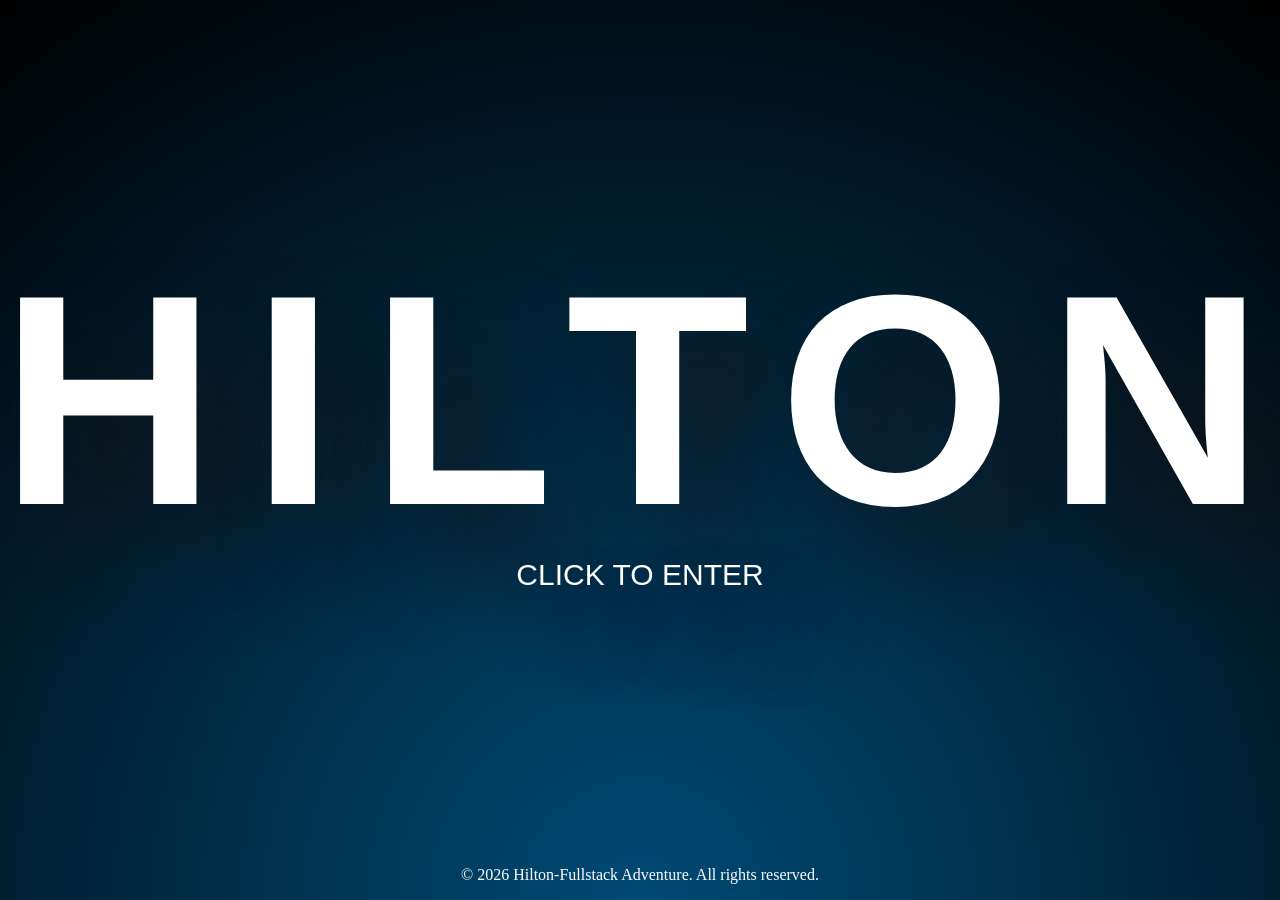
<file: Website/index.html>
<!DOCTYPE html>
<html lang="en">
    <head>
        <meta charset="UTF-8">
        <meta name="viewport" content="width=device-width, initial-scale=1.0">
        <title>Hilton-Fullstack Adventure</title>
        <link rel="stylesheet" href="css/style.css">
    </head>
    <body class="index-page">
        
      <h1>HILTON</h1>
      <!-- TODO: Purchase Conthic font from https://creativemarket.com/graphicook/279031904-Conthic for $38.00 -->
     
     <nav>
        
          <a href="home.html">CLICK  TO ENTER</a>
          <!-- TODO: Add mouseover effect for the link -->
           <!-- TODO: use dubai font-->
        
            <!-- TODO: Background color-->
      </nav>
      <main>
    </body>
    </main>

    <footer>
          <p>&copy; 2026 Hilton-Fullstack Adventure. All rights reserved.</p> 
        </footer> 
</html>
</file>
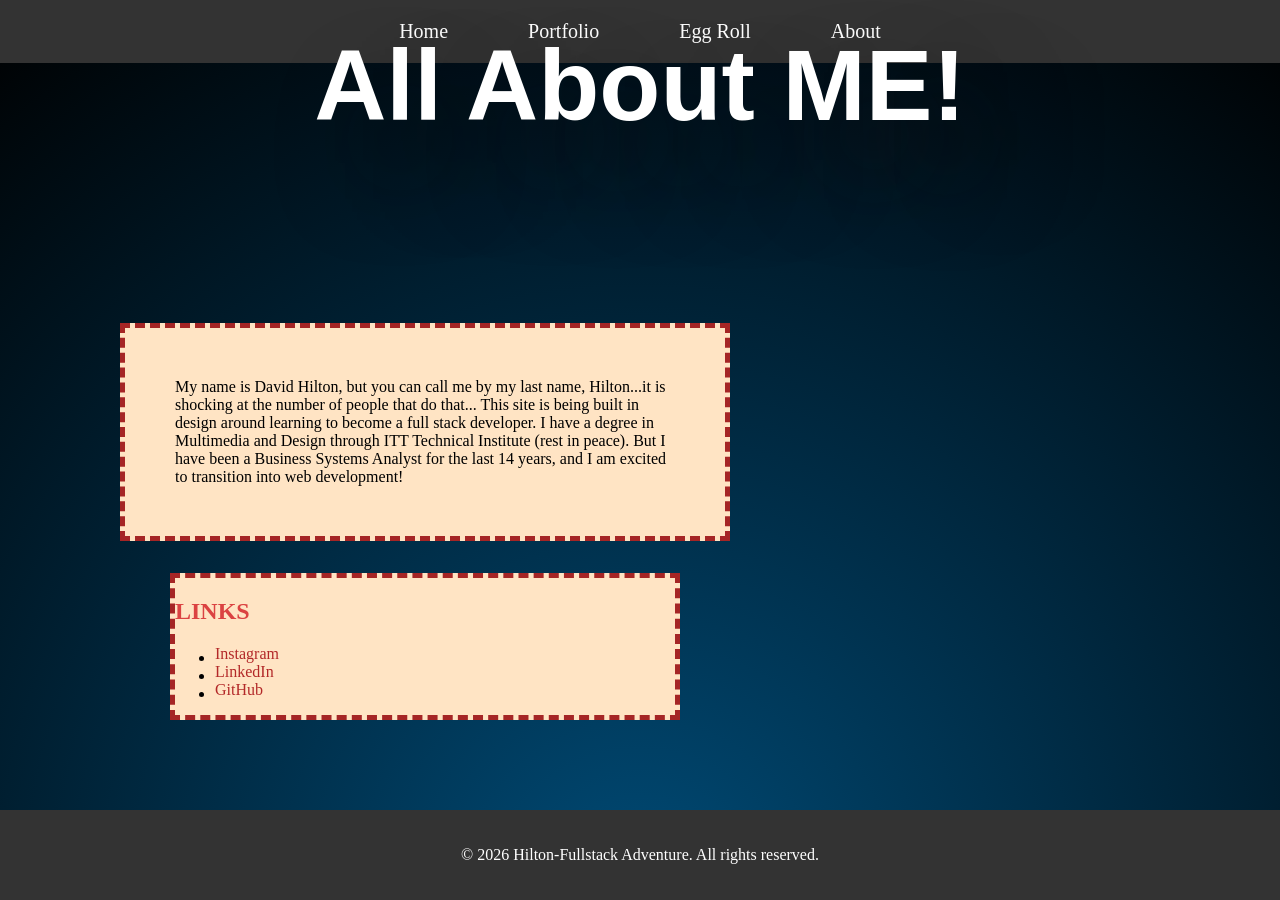
<file: Website/about.html>
<!DOCTYPE html>
<html lang="en">
    <head>
        <meta charset="UTF-8">
        <meta name="viewport" content="width=device-width, initial-scale=1.0">
        <title>Hilton-Fullstack Adventure</title>
        <link rel="stylesheet" href="css/style.css">
    </head>
    <body class="about-page">
         <div class="container">
        <nav class="navbar">
            <ul class="nav-list">
                <li><a href="home.html">Home</a></li>
                <li><a href="portfolio.html">Portfolio</a></li>
                <li><a href="egg-roll.html">Egg Roll</a></li>
                <li><a href="about.html">About</a></li>
            </ul>
          </nav>
          </div>
          <main>
        <h1>All About ME!</h1>
        <section>
            <div class="about">
            My name is David Hilton, but you can call me by my last name, Hilton...it is shocking at the number of people that do that...
            This site is being built in design around learning to become a full stack developer.
            I have a degree in Multimedia and Design through ITT Technical Institute (rest in peace).
            But I have been a Business Systems Analyst for the last 14 years, and I am excited to transition into web development!
            </div>

        </section>
        <section>
            <div class="links">
            <h2 class="h2a">LINKS</h2>
            <ul>
                <li><a href="https://www.instagram.com/hiltondraws/" target="_blank">Instagram</a></li>
                <li><a href="https://www.linkedin.com/in/david-hilton-0a8b4b1a/" target="_blank">LinkedIn</a></li>
                <li><a href="https://github.com/dwhilton" target="_blank">GitHub</a></li>
            </ul>
            </div>
        </section>
        </main>
        
        <footer class="footer-container">
        <p>&copy; 2026 Hilton-Fullstack Adventure. All rights reserved.</p>
    </footer>
       

        </body>

        </html>
</file>
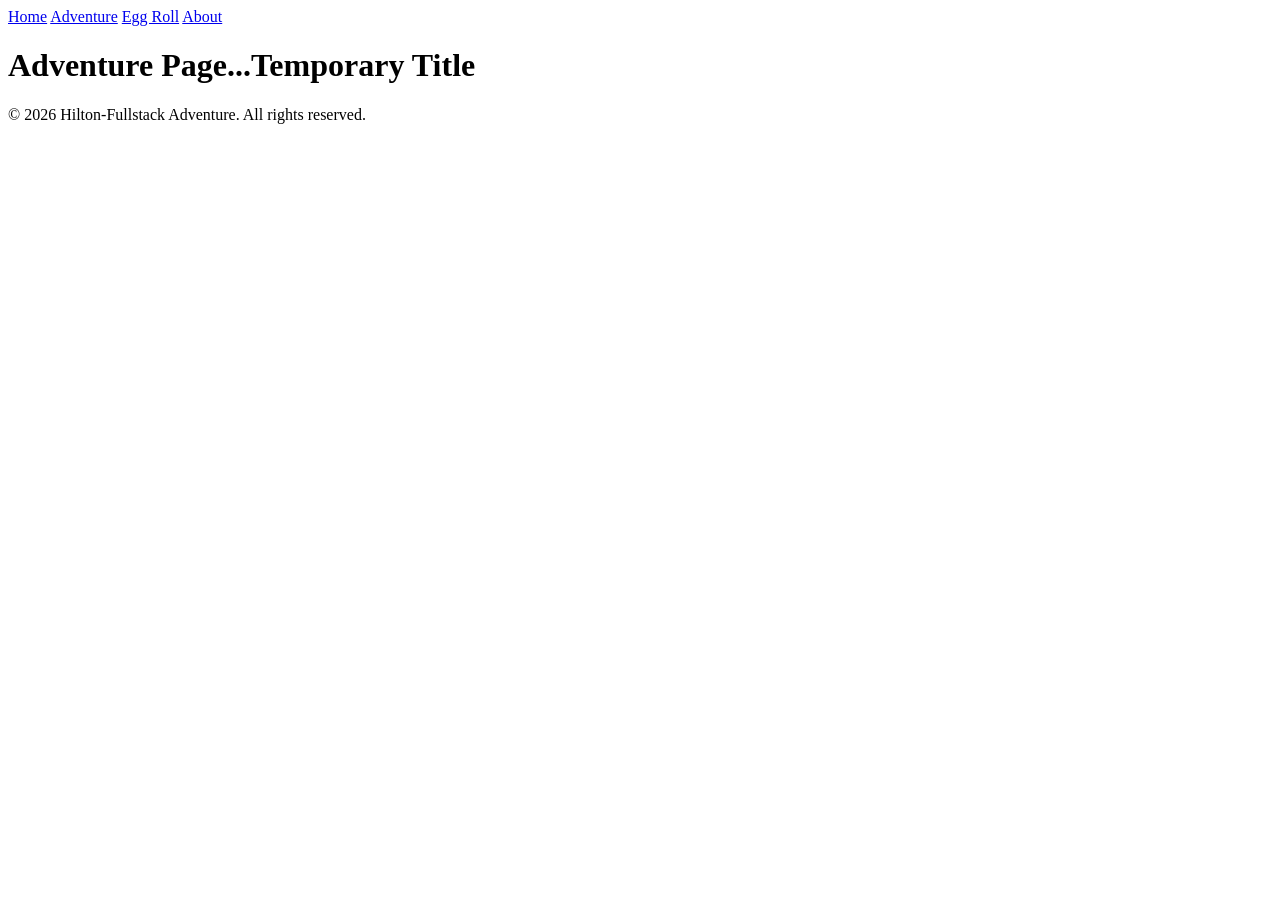
<file: Website/adventure.html>
<!DOCTYPE html>
<html lang="en">
    <head>
        <meta charset="UTF-8">
        <meta name="viewport" content="width=device-width, initial-scale=1.0">
        <title>Hilton-Fullstack Adventure</title>
    </head>
    <body>
         <nav>
            <a href="home.html">Home</a>
          <a href="adventure.html">Adventure</a>
          <a href="egg-roll.html">Egg Roll</a>
          <a href="about.html">About</a>
          <!--TODO: Create a navigational bar-->
       </nav>
       <main>
      <h1>Adventure Page...Temporary Title</h1>
      </main>
      <footer>
      <p>&copy; 2026 Hilton-Fullstack Adventure. All rights reserved.</p>
    </footer>
      </body>
      </html>
</file>
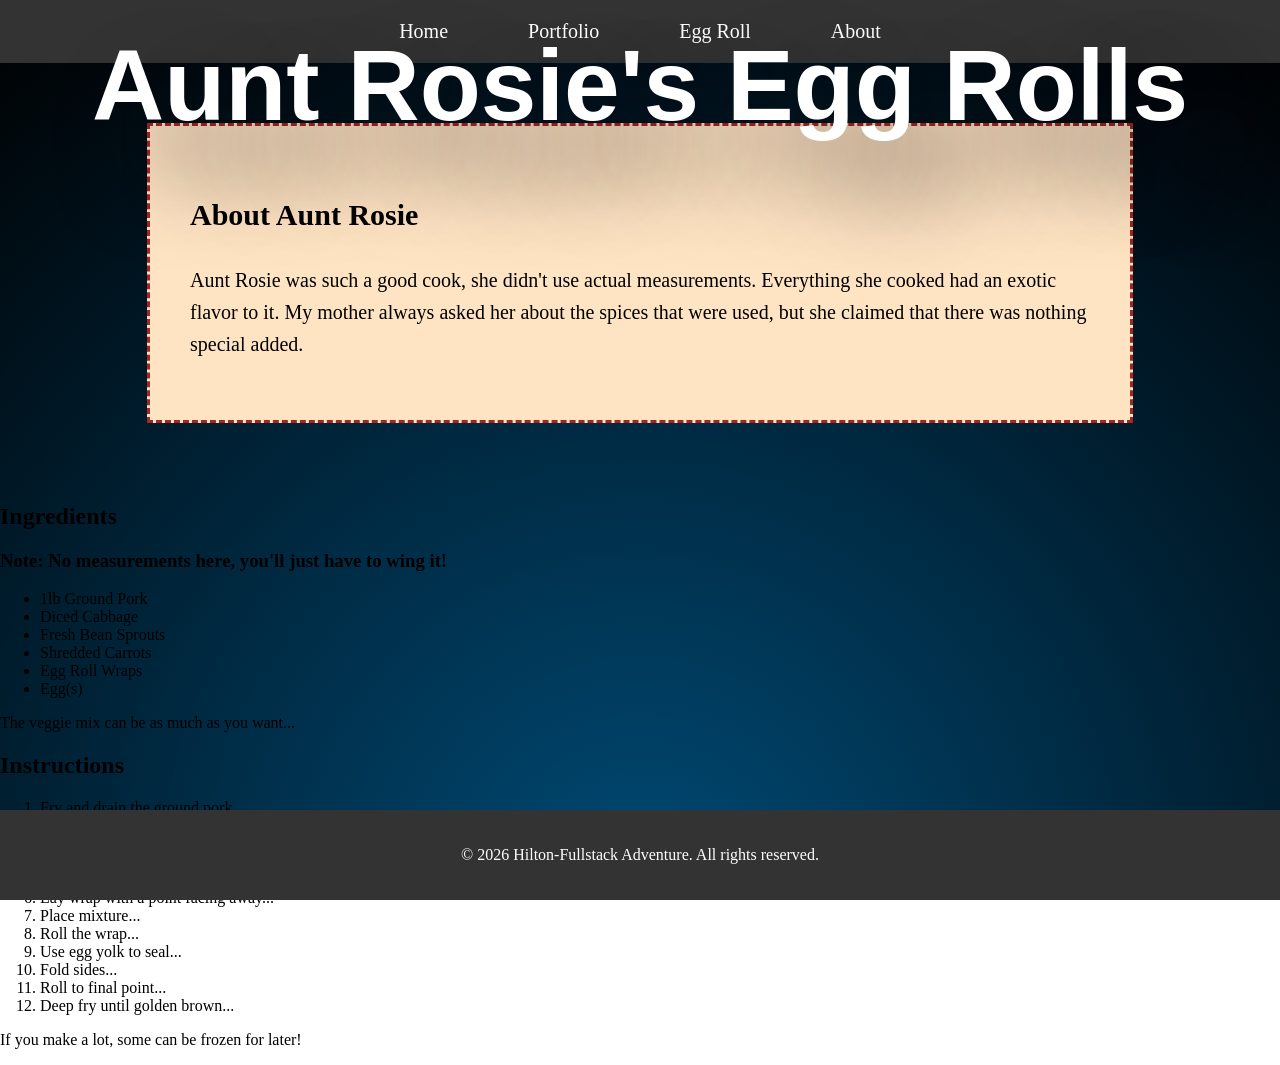
<file: Website/egg-roll.html>
<!DOCTYPE html>
<html lang="en">
<head>
    <meta charset="UTF-8">
    <meta name="viewport" content="width=device-width, initial-scale=1.0">
    <title>Hilton-Fullstack Adventure</title>
    <link rel="stylesheet" href="css/style.css">
</head>

<body class="egg-roll-page">

    <nav class="navbar">
        <ul class="nav-list">
            <li><a href="home.html">Home</a></li>
            <li><a href="portfolio.html">Portfolio</a></li>
            <li><a href="egg-roll.html">Egg Roll</a></li>
            <li><a href="about.html">About</a></li>
        </ul>
    </nav>

    <main>
        <h1>Aunt Rosie's Egg Rolls</h1>

        <section class="about2">
            <div class="about-aunt">
                <h2 class="h2a">About Aunt Rosie</h2>
                <p>
                    Aunt Rosie was such a good cook, she didn't use actual measurements.
                    Everything she cooked had an exotic flavor to it. My mother always asked
                    her about the spices that were used, but she claimed that there was
                    nothing special added.
                </p>
            </div>
        </section>

        <section class="ingredients">
            <h2 class="h2b">Ingredients</h2>
            <h3>Note: No measurements here, you'll just have to wing it!</h3>
            <ul>
                <li>1lb Ground Pork</li>
                <li>Diced Cabbage</li>
                <li>Fresh Bean Sprouts</li>
                <li>Shredded Carrots</li>
                <li>Egg Roll Wraps</li>
                <li>Egg(s)</li>
            </ul>
            <p>The veggie mix can be as much as you want...</p>
        </section>

        <section class="instructions">
            <h2 class="h2c">Instructions</h2>
            <ol>
                <li>Fry and drain the ground pork...</li>
                <li>Lightly stir fry your veggie mix...</li>
                <li>Mix meat into the veggie mix...</li>
                <li>Add salt and pepper...</li>
                <li>Beat the eggs...</li>
                <li>Lay wrap with a point facing away...</li>
                <li>Place mixture...</li>
                <li>Roll the wrap...</li>
                <li>Use egg yolk to seal...</li>
                <li>Fold sides...</li>
                <li>Roll to final point...</li>
                <li>Deep fry until golden brown...</li>
            </ol>
            <p>If you make a lot, some can be frozen for later!</p>
        </section>

    </main>

    <footer class="footer-container">
        <p>&copy; 2026 Hilton-Fullstack Adventure. All rights reserved.</p>
    </footer>

</body>
</html>
</file>
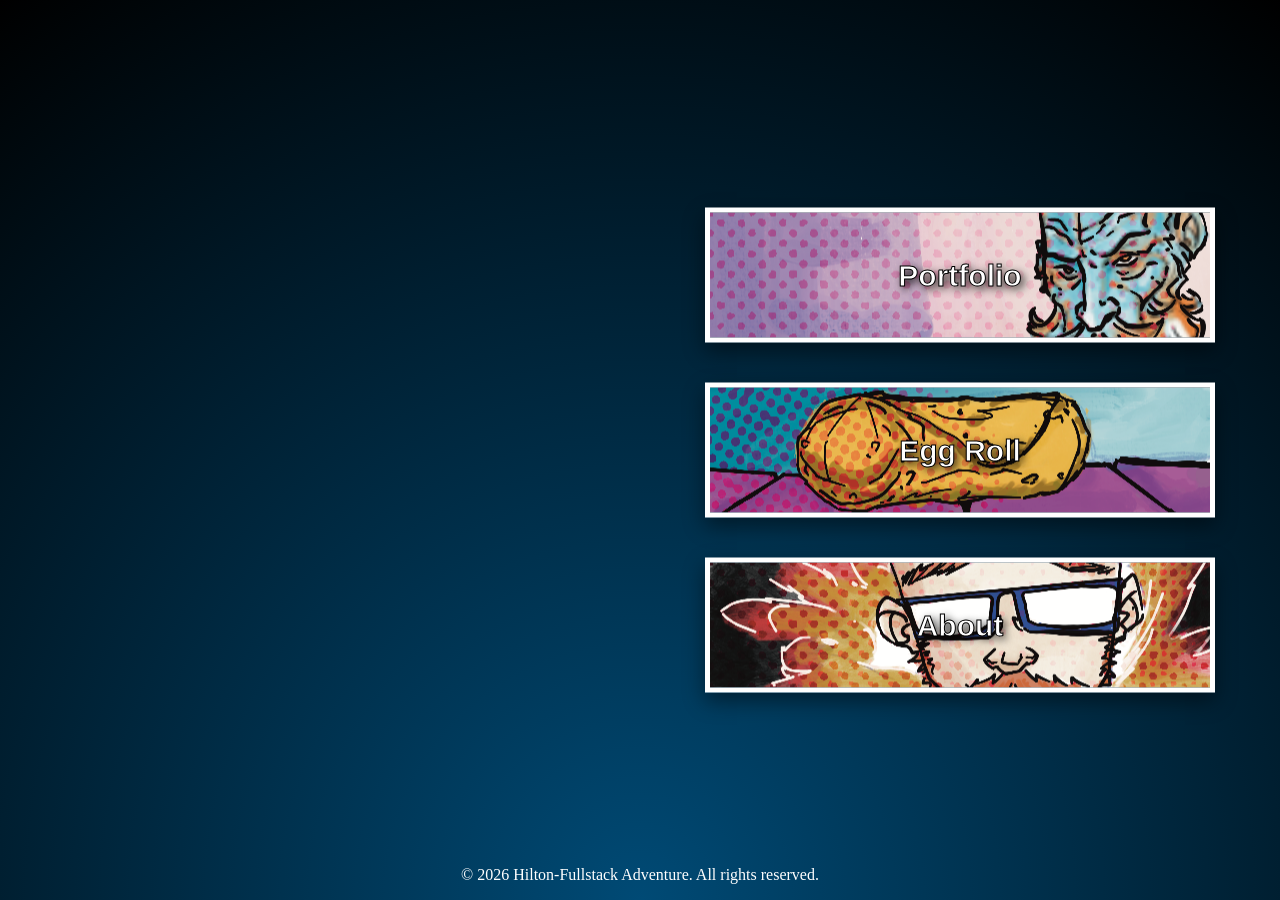
<file: Website/home.html>
<!DOCTYPE html>
<html lang="en">
    <head>
        <meta charset="UTF-8">
        <meta name="viewport" content="width=device-width, initial-scale=1.0">
        <title>Hilton-Fullstack Adventure</title>
        <link rel="stylesheet" href="css/style.css">
    </head>
    <body class="home-page">

    <nav class="home-nav">
    <a href="portfolio.html" class="nav-card portfolio-card">Portfolio</a>
    <a href="egg-roll.html" class="nav-card eggroll-card">Egg Roll</a>
    <a href="about.html" class="nav-card about-card">About</a>
    </nav>
    
      <main>
      <!-- TODO: Each navigation link will be a floating card/button-->
       <!-- TODO: Background color will compliment the index.html-->
    </body>
  </main>
    
        <footer>
          <p>&copy; 2026 Hilton-Fullstack Adventure. All rights reserved.</p> 
          </footer> 
          
</html>
</file>
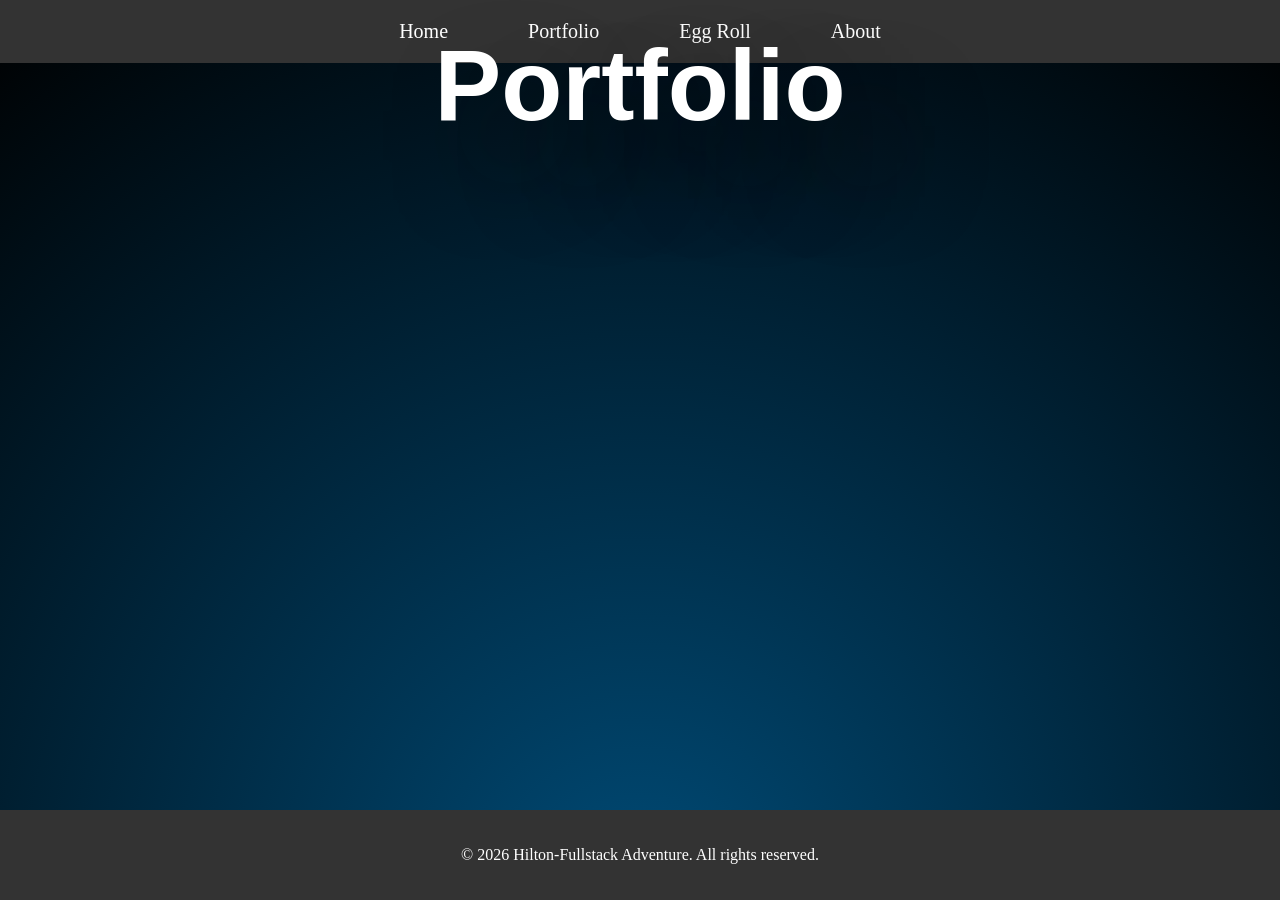
<file: Website/portfolio.html>
<!DOCTYPE html>
<html lang="en">
    <head>
        <meta charset="UTF-8">
        <meta name="viewport" content="width=device-width, initial-scale=1.0">
        <title>Hilton-Fullstack Adventure</title>
        <link rel="stylesheet" href="css/style.css">
    </head>
    <body class="portfolio-page">
          <div class="container">
        <nav class="navbar">
            <ul class="nav-list">
                <li><a href="home.html">Home</a></li>
                <li><a href="portfolio.html">Portfolio</a></li>
                <li><a href="egg-roll.html">Egg Roll</a></li>
                <li><a href="about.html">About</a></li>
            </ul>
          </nav>
          </div>
       <main>
      <h1>Portfolio</h1>
      </main>

     <footer class="footer-container">
        <p>&copy; 2026 Hilton-Fullstack Adventure. All rights reserved.</p>
    </footer>
    
      </body>
      </html>
</file>
<file: Website/css/style.css>
.index-page {
    height: 100%;
     margin: 0;
     background-image: radial-gradient(circle at bottom,
     rgb(0, 74, 117), 
     black);
    background-repeat: no-repeat;
    background-attachment: fixed;

    
    h1{
    font-family: 'Dubai', sans-serif;
    letter-spacing: 35px;
    font-size: 300px;
    color: white;
    text-shadow: 50px 50px 90px rgba(22, 15, 15, 0.781);
    left: 0;
    line-height: 100px;
    margin-top: -100px;
    position: absolute;
    text-align: center;
    top: 50%;
    width:100%;
    
    }
    nav a{
    font-family: 'Dubai', sans-serif;
    font-size: 30px;
    color: white;
    text-shadow: 50px 50px 90px rgba(22, 15, 15, 0.781);
    left: 0;
    line-height: 450px;
    margin-top: -100px;
    position: absolute;
    text-align: center;
    top: 50%;
    width:100%;
    
    }

    footer{
        color: white;
        position: absolute;
        bottom: 0;
        left: 0;
        width: 100%;
        text-align: center;
    }
}
/*-------------HOME PAGE------------------*/
.home-page {
    height: 100%;
    margin: 0;
    background-image: radial-gradient(circle at bottom, rgb(0, 74, 117), black);
    background-repeat: no-repeat;
    background-attachment: fixed;
}

/* NAV LAYOUT */
.home-nav {
    display: flex;
    flex-direction: column;
    align-items: flex-end; /* pushes cards to the right */
    gap: 40px;

    position: relative;
    right: 65px;
    top: 50vh;   /* moves the nav halfway down the screen */
    transform: translateY(-50%); /* keeps it centered visually */
}
/* BASE BUTTON STYLE */
.nav-card {
    display: flex;
    justify-content: center;
    align-items: center;
    width: 500px;
    height: 125px;
    border: 5px solid white;
    font-family: 'Dubai', sans-serif;
    font-size: 30px;
    font-weight: bold;
    color: white;
    -webkit-text-stroke:1px black;
    text-decoration: none;
    text-shadow: 3px 3px 8px black;
    background-size: cover;
    background-position: center;
    background-repeat: no-repeat;

    /* Drop shadow + smooth animation */
    box-shadow: 0 8px 20px rgba(0, 0, 0, 0.45);
    transition: transform 0.25s ease, box-shadow 0.25s ease, opacity 0.25s ease;
}


.portfolio-card {
    background-image: url("images/Portfolio.png");
}

.eggroll-card {
    background-image: url("images/Eggroll.png");
}

.about-card {
    background-image: url("images/About.png");
}

/* HOVER EFFECT */
.nav-card:hover {
    transform: translateY(-12px) scale(1.05);
    box-shadow:
        0 20px 40px rgba(0, 0, 0, 0.6),
        0 0 25px rgba(255, 255, 255, 0.4);
}

.nav-card:active {
    transform: translateY(-4px) scale(0.98);
    box-shadow: 0 8px 15px rgba(0, 0, 0, 0.5);
}

    a{
        text-decoration: none;
        color: white;
        display: table-cell;
        vertical-align: middle;
        
    }
   
        
    footer{
        color: white;
        position: absolute;
        bottom: 0;
        left: 0;
        width: 100%;
        text-align: center;
    }

    
    

/*------------------EGG ROLL PAGE------------------*/
.egg-roll-page {
    height: 100%;
    margin: 0;
    background-image: radial-gradient(circle at bottom, rgb(0, 74, 117), black);
    background-repeat: no-repeat;
    background-attachment: fixed;
}

body {
    margin: 0;
    padding: 0;
}

/* NAV BAR */
.nav-list {
    display: flex;
    background-color: #333;
    margin: 0;
    padding: 0;
    list-style: none;
    justify-content: center;
}

.nav-list a {
    display: block;
    padding: 20px 40px;
    color: white;
    text-decoration: none;
    font-size: 20px;
}

.nav-list a:hover {
    background-color: #555;
}

/* MAIN SPACING */
main {
    padding-top: 60px;
}

/* TITLE */
h1 {
    font-family: 'Dubai', sans-serif;
    font-size: 100px;
    color: white;
    text-align: center;
    margin: 40px 0 60px 0;
    text-shadow: 50px 50px 90px rgba(22, 15, 15, 0.781);
}

/* ABOUT AUNT ROSIE BOX */
.about-aunt {
    background-color: bisque;
    border: 3px dashed #a52525;
    padding: 40px;
    width: 80%;
    max-width: 900px;
    margin: 0 auto 80px auto;
    font-size: 20px;
    line-height: 1.6;
}

/* FOOTER */
.footer-container {
    background-color: #333;
    color: white;
    text-align: center;
    padding: 20px 0;
    position: fixed;
    bottom: 0;
    width: 100%;
}

/*------------------ABOUT PAGE------------------*/
.about-page{
     height: 100%;
     margin: 0;
     background-image: radial-gradient(circle at bottom,
     rgb(0, 74, 117), 
     black);
     background-repeat: no-repeat;
     background-attachment: fixed;

     body {
    margin: 0;
    padding: 0;
}

/* NAV BAR CONTAINER */
.nav-list {
    display: flex;                 /* modern layout */
    background-color: #333;
    margin: 0;
    padding: 0;
    list-style: none;
    align-items: center;
    justify-content: center;
}

/* EACH NAV ITEM */
.nav-list li {
    margin: 0;
    padding: 0;
}

/* LINKS */
.nav-list a {
    display: block;                /* makes the whole area clickable */
    padding: 20px 40px;            /* controls nav height ...second number spreads the padding horizontally */
    color: white;
    text-decoration: none;
    font-size: 20px;

}


/* HOVER EFFECT */
.nav-list a:hover {
    background-color: #555;
}

     h1{
        font-family: 'Dubai', sans-serif;
        font-size: 100px;
        color: white;
        text-shadow: 50px 50px 90px rgba(22, 15, 15, 0.781);
        left: 0;
        line-height: 100px;
        margin-top: -100px;
        position: absolute;
        text-align: center;
        top: 15%;
        width:100%;
        }

    .about{
        background-color: bisque;
        width: 500px;
        border:#a52525 dashed 5px;
        padding: 50px; /*-- adds padding inside the box for better readability --*/
        margin: 200px;
        position: absolute;
        align-items: center;
        right: 350px;    
    }

    .links{
        background-color: bisque;
        width: 500px;
        border:#a52525 dashed 5px;
        margin-top: 450px;
        margin-bottom: 0px;
        margin-right: 250px;
        margin-left: 50px;
        position: absolute;
        align-items: center;
        right: 350px;    
    }

    .h2a{
        text-decoration: none;
        color: rgb(219, 66, 66);
    }
    ul a{
        text-decoration: none;
        color: rgb(179, 40, 40);
    }

}
    /* FOOTER */
.footer-container {
    background-color: #333;
    color: white;
    text-align: center;
    padding: 20px 0;
    position: fixed;
    bottom: 0;
    width: 100%;
}
    

    


/*------------------PORTFOLIO PAGE------------------*/
.portfolio-page{
     height: 100%;
     margin: 0;
     background-image: radial-gradient(circle at bottom,
     rgb(0, 74, 117), 
     black);
     background-repeat: no-repeat;
     background-attachment: fixed;

        body {
    margin: 0;
    padding: 0;
}

/* NAV BAR CONTAINER */
.nav-list {
    display: flex;                 /* modern layout */
    background-color: #333;
    margin: 0;
    padding: 0;
    list-style: none;
    align-items: center;
    justify-content: center;
}

/* EACH NAV ITEM */
.nav-list li {
    margin: 0;
    padding: 0;
}

/* LINKS */
.nav-list a {
    display: block;                /* makes the whole area clickable */
    padding: 20px 40px;            /* controls nav height ...second number spreads the padding horizontally */
    color: white;
    text-decoration: none;
    font-size: 20px;

}


/* HOVER EFFECT */
.nav-list a:hover {
    background-color: #555;
}
}


/* HOVER EFFECT */
.nav-list a:hover {
    background-color: #555;
}

    h1{
        font-family: 'Dubai', sans-serif;
        font-size: 100px;
        color: white;
        text-shadow: 50px 50px 90px rgba(22, 15, 15, 0.781);
        left: 0;
        line-height: 100px;
        margin-top: -100px;
        position: absolute;
        text-align: center;
        top: 15%;
        width:100%;
    }

       /* FOOTER */
.footer-container {
    background-color: #333;
    color: white;
    text-align: center;
    padding: 20px 0;
    position: fixed;
    bottom: 0;
    width: 100%;
}
</file>
